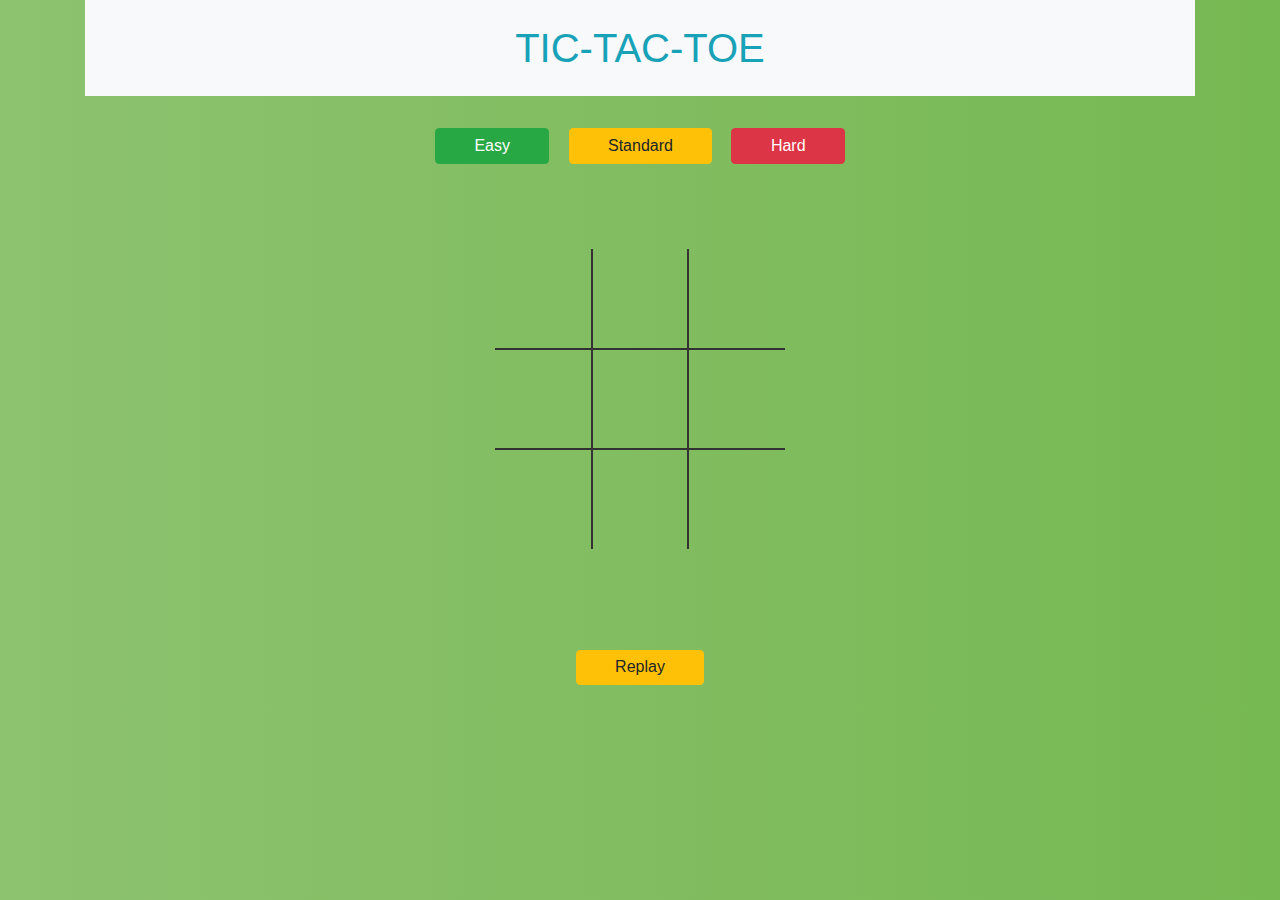
<file: src/index.html>
<!DOCTYPE html>
<html lang="en">

<head>
    <meta charset="UTF-8">
    <meta name="viewport" content="width=device-width, initial-scale=1.0">
    <meta http-equiv="X-UA-Compatible" content="ie=edge">
    <title>TicTacToe</title>
    <link href="./CSS/style.css" rel="stylesheet" type="text/css">
    <link rel="stylesheet" href="https://stackpath.bootstrapcdn.com/bootstrap/4.3.1/css/bootstrap.min.css"
        integrity="sha384-ggOyR0iXCbMQv3Xipma34MD+dH/1fQ784/j6cY/iJTQUOhcWr7x9JvoRxT2MZw1T" crossorigin="anonymous" />
</head>

<body>
    <main>
        <div class="container text-center">
            <h1 class="bg-light py-4 text-info">
                TIC-TAC-TOE
            </h1>

            <label id="difficulty" style="display:none ">easy</label>
            <div class="d-flex justify-content-center">
                <button class="btn btn-success" onclick="easy_click()" id="btn-easy">Easy</button>
                <button class="btn btn-warning" onclick="standard_click()" id="btn-standard">Standard</button>
                <button class="btn btn-danger" onclick="hard_click()" id="btn-hard">Hard</button>
            </div>
        </div>

        <div class="d-flex table-data justify-content-center">
            <div class="table">
                <table class="easy">
                    <tr>
                        <td class="cell" id="0"></td>
                        <td class="cell" id="1"></td>
                        <td class="cell" id="2"></td>
                    </tr>
                    <tr>
                        <td class="cell" id="3"></td>
                        <td class="cell" id="4"></td>
                        <td class="cell" id="5"></td>
                    </tr>
                    <tr>
                        <td class="cell" id="6"></td>
                        <td class="cell" id="7"></td>
                        <td class="cell" id="8"></td>
                    </tr>
                </table>
                <div class="d-flex justify-content-center">
                    <div class="Endgame">
                        <div class="text"></div>
                    </div>
                </div>
            </div>

        </div>
        <div class="d-flex justify-content-center">
            <button class="btn btn-warning" onclick="startGame()">Replay</button>
        </div>

    </main>

    <script src="https://ajax.googleapis.com/ajax/libs/jquery/3.4.1/jquery.min.js"></script>
    <script src="./JavaScript/dificulty.js"></script>
    <script src="./JavaScript/Script.js"></script>
</body>

</html>
</file>
<file: src/CSS/style.css>
body {
    box-sizing: border-box;
}

.d-flex input {
    margin: .9em 0em;
}

.d-flex button {
    margin: 1.5em .6em;
    padding: .3em 2.4em;
}

.d-flex table {
    margin: 1em 10em;
}

td {
    border: 2px solid#333;
    height: 100px;
    width: 100px;
    text-align: center;
    vertical-align: middle;
    font-family: "Comic Sans MS", cursive, sans-serif;
    font-size: 70px;
    cursor: pointer;

}



table tr:first-child td {
    border-top: 0;
}

table tr:last-child td {
    border-bottom: 0;
}

table tr td:first-child {
    border-left: 0; 
}

table tr td:last-child {
    border-right: 0;
}

.table{
    position: relative;
    z-index: 1;
    max-width: 700px;
    padding: 45px;
    text-align: center;
    
}


.Endgame {
    display: none;
    width: 200px;
    top: 120px;
    background-color: rgba(205,133,63, 0.8);
    position: absolute;
    left: 50%;
    margin-left: -100px;
    padding-top: 50px;
    text-align: center;
    border-radius: 5px;
    color: white;
    font-size: 2em;

}

body {
    background: #76b852; /* fallback for old browsers */
    background: -webkit-linear-gradient(right, #76b852, #8DC26F);
    background: -moz-linear-gradient(right, #76b852, #8DC26F);
    background: -o-linear-gradient(right, #76b852, #8DC26F);
    background: linear-gradient(to left, #76b852, #8DC26F);
    font-family: "Roboto", sans-serif;
    -webkit-font-smoothing: antialiased;
    -moz-osx-font-smoothing: grayscale;      
  }
</file>
